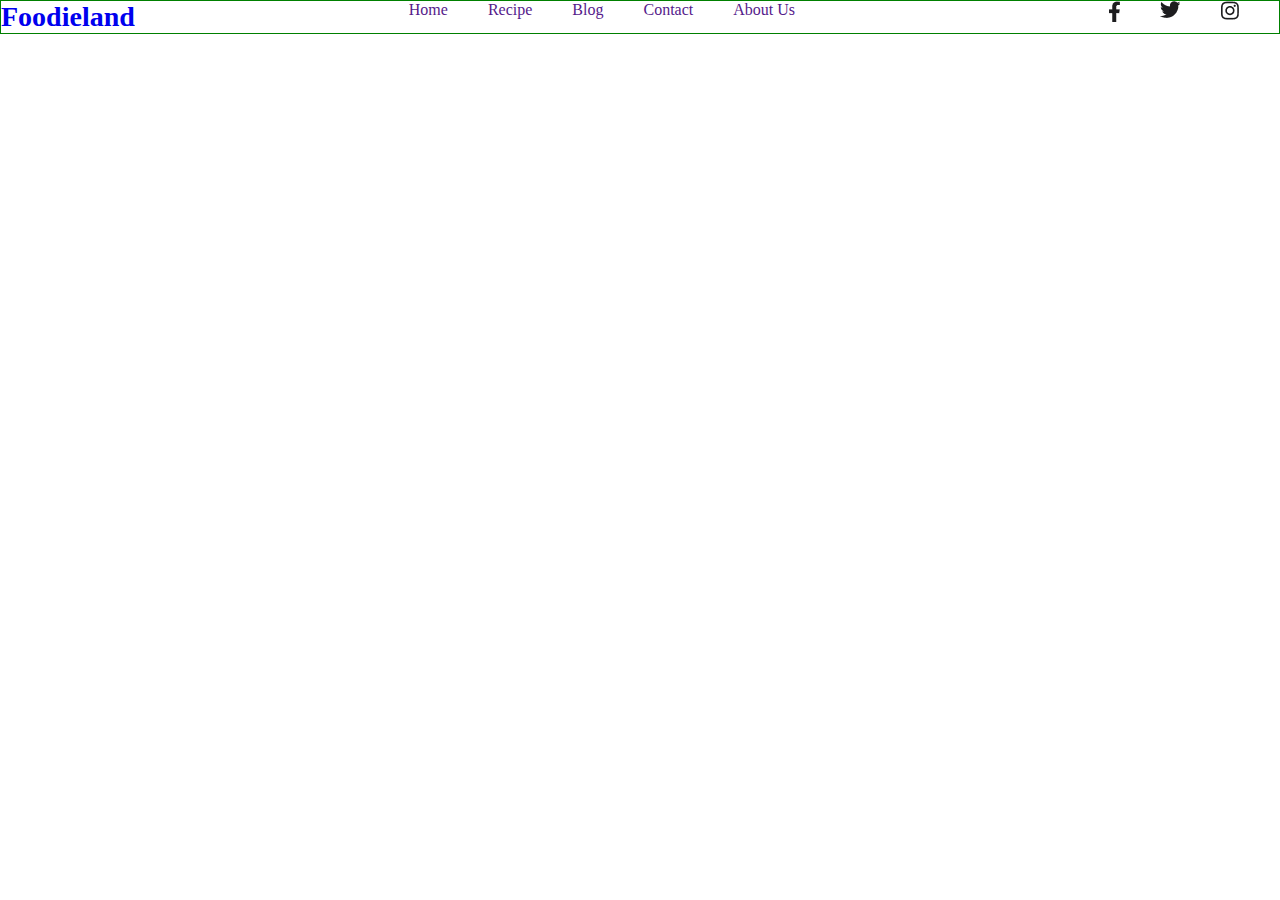
<file: fristyfood/index.html>
<!DOCTYPE html>
<html lang="en">
<head>
    <meta charset="UTF-8">
    <meta name="viewport" content="width=device-width, initial-scale=1.0">
    <link rel="stylesheet" href="/fristyfood/style.css">
    <title>Foodieland</title>
</head>
<body>
    <header>
        <nav>
           <a href="index.html" class="logo"><p>Foodieland</p></a>
            <ul class="nav-links">
                <li><a href="" class="nav-link">Home</a></li>
                <li><a href="" class="nav-link">Recipe</a></li>
                <li><a href="" class="nav-link">Blog</a></li>
                <li><a href="" class="nav-link">Contact</a></li>
                <li><a href="" class="nav-link">About Us</a></li>
            </ul>
            <ul class="nav-links">
                <li><a href="https://www.facebook.com/Foodieland" class="nav-link"><img src="/images/Facebook.png" alt=""></a></li>
                <li><a href="https://www.twitter.com/Foodieland" class="nav-link"><img src="/images/Twitter.png" alt=""></a></li>
                <li><a href="https://www.instagram.com/Foodieland" class="nav-link"><img src="/images/instagram.png" alt=""></a></li>
            </ul>
        </nav>
    </header>
    <main></main>
    <footer></footer>
</body>
</html>
</file>
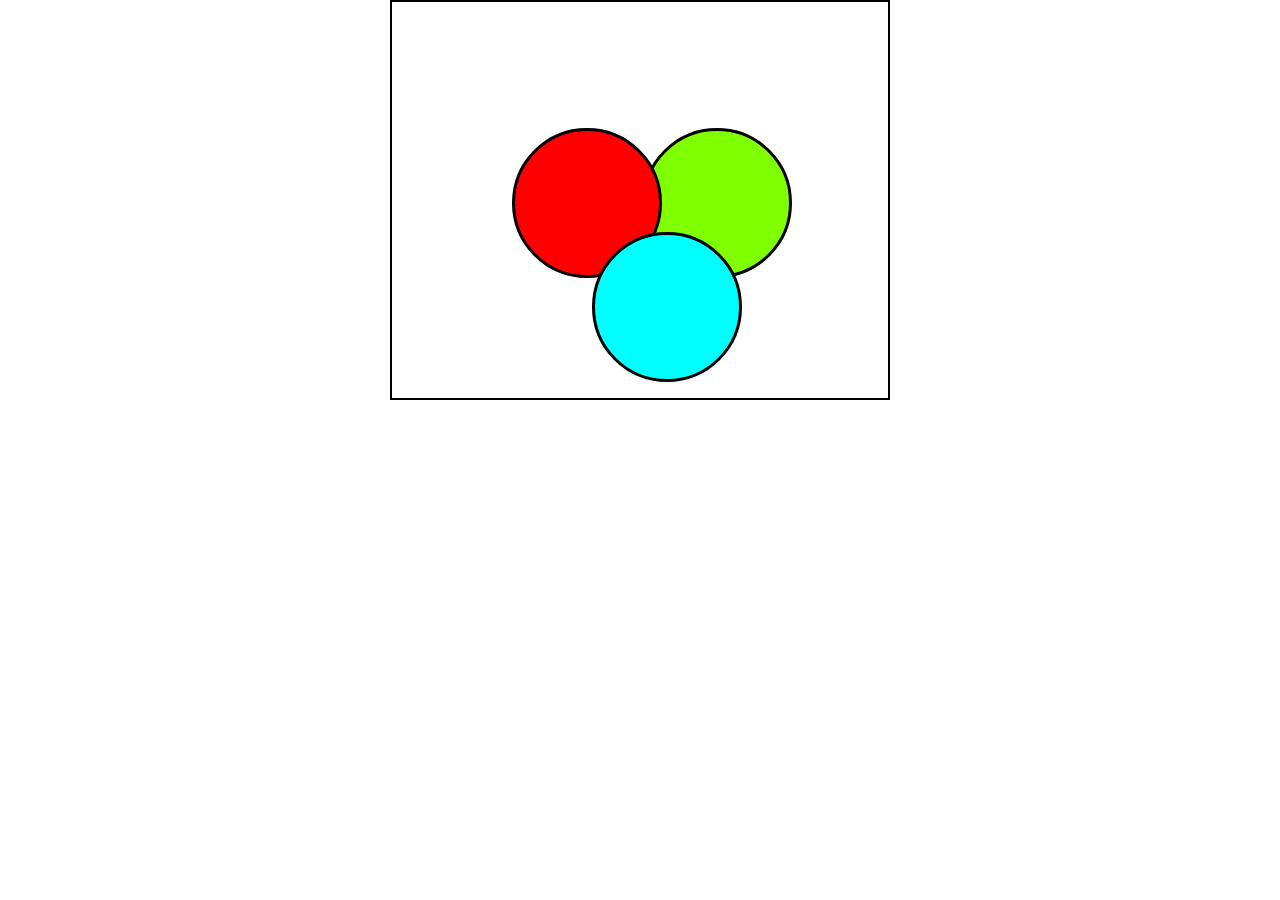
<file: fristyfood/positioning/position.html>
<!DOCTYPE html>
<html lang="en">
<head>
    <meta charset="UTF-8">
    <meta name="viewport" content="width=device-width, initial-scale=1.0">
    <link rel="stylesheet" href="/fristyfood/positioning/position.css">
    <title>Document</title>
</head>
<body>
    <section class=" body">
        <div class="blue">
            <!-- <p>Object 1</p> -->
        </div>
        <div class="green"></div>
        <div class="yellow">
            <!-- <p>Object 2</p> -->
        </div>
    </section>
</body>
</html>
</file>
<file: fristyfood/style.css>
/* reset css */
*{
    margin: 0;
    padding: 0;
    box-sizing: border-box;
    text-decoration: none;
}
/* header{
    display: flex;
    justify-content: space-between;
} */
 nav{
    display: flex;
    justify-content: space-between;
    border: 1px solid green;
 }
 .nav-links{
    display: flex;
    list-style: none;
 }
 .nav-link{
    margin-right: 40px;
 }
.logo {
    font-size: 28px;
    font-weight: 800;
}
</file>
<file: fristyfood/positioning/position.css>
/* reset css */

*{
    margin: 0;
    padding: 0;
    box-sizing: border-box;
}
.body{
    border: 2px solid black;
    width: 500px;
    height: 400px;
    margin: 0 auto;
    position: relative;
}
.blue{
    width: 150px;
    height: 150px;
    border: 3px solid black;
    border-radius: 50%;
    background-color: chartreuse;
    position: absolute;
    right: 20px;
    bottom: 120px;
    left: 250px;
    
    
    
    
}
.green{
    width: 150px;
    height: 150px;
    border: 3px solid black;
    border-radius: 100px;
    position: absolute;
    /* bottom: 250px; */
    right: 15px;
    left: 200px;
    top: 230px;

    background-color: aqua;
    z-index: 2;
}
.yellow{
    width: 150px;
    height: 150px;
    border: 3px solid black;
    border-radius: 50%;
    background-color: red;
    position: absolute;
    right: 120px;
    bottom: 120px;
    left: 120px;
    
}
</file>
